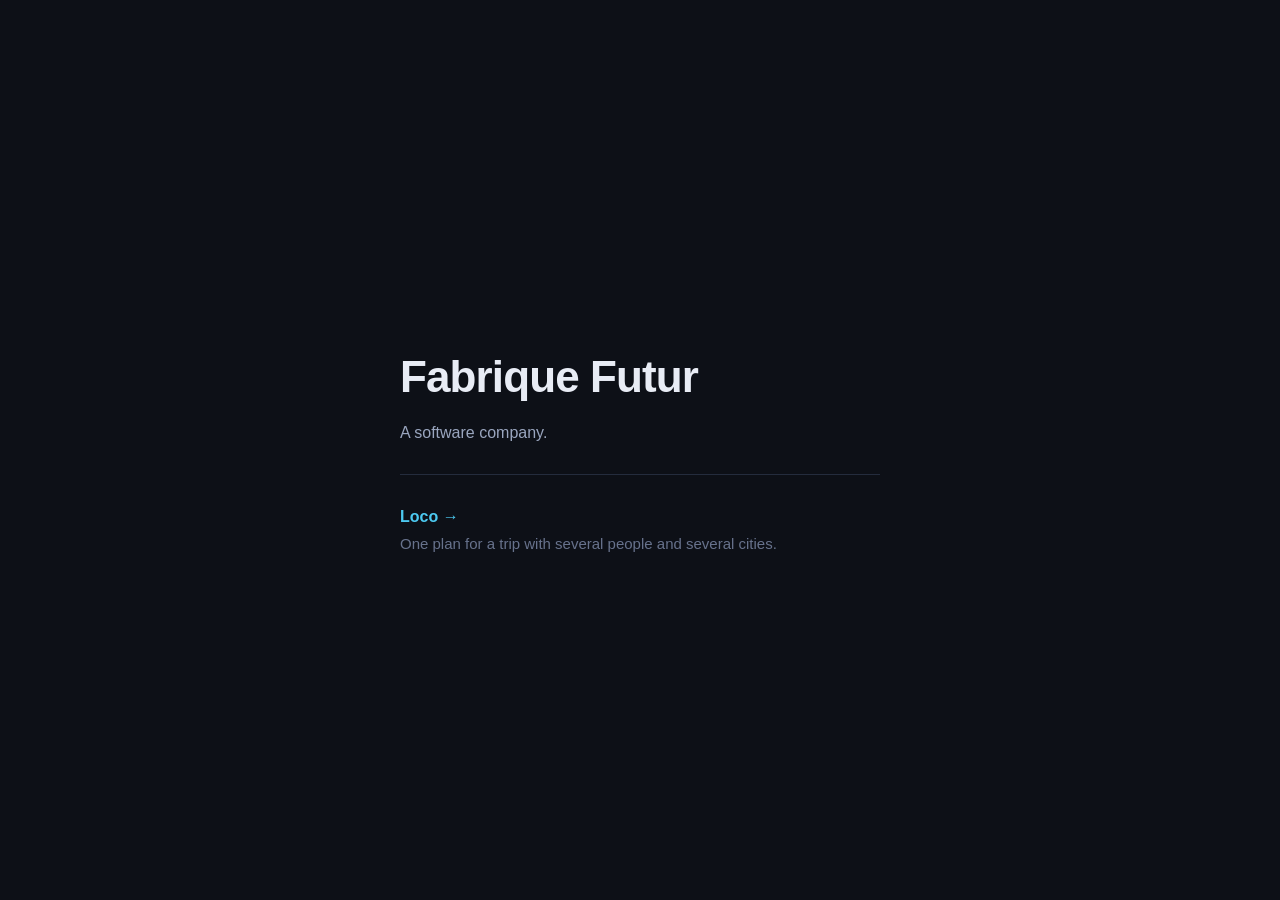
<file: index.html>
<!doctype html>
<html lang="en">
  <head>
    <meta charset="utf-8" />
    <meta name="viewport" content="width=device-width, initial-scale=1, viewport-fit=cover" />
    <title>Fabrique Futur</title>
    <meta name="description" content="Fabrique Futur — a software company." />
    <meta name="theme-color" content="#0d1017" />
    <meta name="color-scheme" content="dark" />
    <link rel="icon" href="data:image/svg+xml,%3Csvg xmlns='http://www.w3.org/2000/svg' viewBox='0 0 32 32'%3E%3Crect width='32' height='32' rx='8' fill='%230d1017'/%3E%3Ctext x='16' y='22' font-family='-apple-system,Segoe UI,Roboto,sans-serif' font-size='15' font-weight='600' fill='%234cc9f0' text-anchor='middle'%3EF%3C/text%3E%3C/svg%3E" />
    <meta property="og:site_name" content="Fabrique Futur" />
    <meta property="og:title" content="Fabrique Futur" />
    <meta property="og:description" content="A software company." />
    <meta property="og:type" content="website" />
    <meta property="og:url" content="https://fabrique-futur.github.io/" />
    <style>
      /* The Loco palette, because it is the house palette — tokens.css in the
         loco repo, which is DesignSystem.swift. No framework: this page is
         eleven elements and it should stay that way. */
      :root {
        color-scheme: dark;
        --bg: #0d1017;
        --tx: #e8ecf5;
        --tx2: #9aa6bf;
        --tx3: #67728c;
        --line: #242c3d;
        --accent: #4cc9f0;
        --f: -apple-system, BlinkMacSystemFont, "Segoe UI", Inter, Roboto, "Helvetica Neue", Arial, sans-serif;
      }
      * { box-sizing: border-box; }
      html, body { margin: 0; height: 100%; }
      body {
        background: var(--bg);
        color: var(--tx);
        font: 16px/1.55 var(--f);
        -webkit-font-smoothing: antialiased;
        display: grid;
        place-items: center;
        padding: 32px;
      }
      main { max-width: 30rem; width: 100%; }
      h1 {
        margin: 0;
        font-size: clamp(2rem, 8vw, 2.75rem);
        font-weight: 600;
        letter-spacing: -0.02em;
      }
      p.what { margin: 10px 0 0; color: var(--tx2); }
      .rule { height: 1px; background: var(--line); margin: 28px 0; border: 0; }
      a.product {
        display: block;
        text-decoration: none;
        color: inherit;
        padding: 2px 0;
      }
      a.product .name { color: var(--accent); font-weight: 600; }
      a.product .name::after { content: " \2192"; }
      a.product:hover .name, a.product:focus-visible .name { text-decoration: underline; }
      a.product .line { color: var(--tx3); font-size: 15px; margin-top: 2px; }
      a:focus-visible { outline: 2px solid var(--accent); outline-offset: 4px; border-radius: 4px; }
    </style>
  </head>
  <body>
    <main>
      <h1>Fabrique Futur</h1>
      <p class="what">A software company.</p>
      <hr class="rule" />
      <a class="product" href="/loco-share/">
        <div class="name">Loco</div>
        <div class="line">One plan for a trip with several people and several cities.</div>
      </a>
    </main>
    <script>
      // Loco used to be served from this root, so links exist in the wild that
      // point at it as /?t=…, /?f=… or /?k=…. This path is a real page, so it
      // never reaches 404.html — carry those parameters into the app instead of
      // showing a stranger a company page where they expected their trip.
      (function () {
        var q = new URLSearchParams(location.search);
        if (!(q.has("t") || q.has("f") || q.has("k"))) return;
        location.replace("/loco-share/" + location.search + location.hash);
      })();
    </script>
  </body>
</html>
</file>
